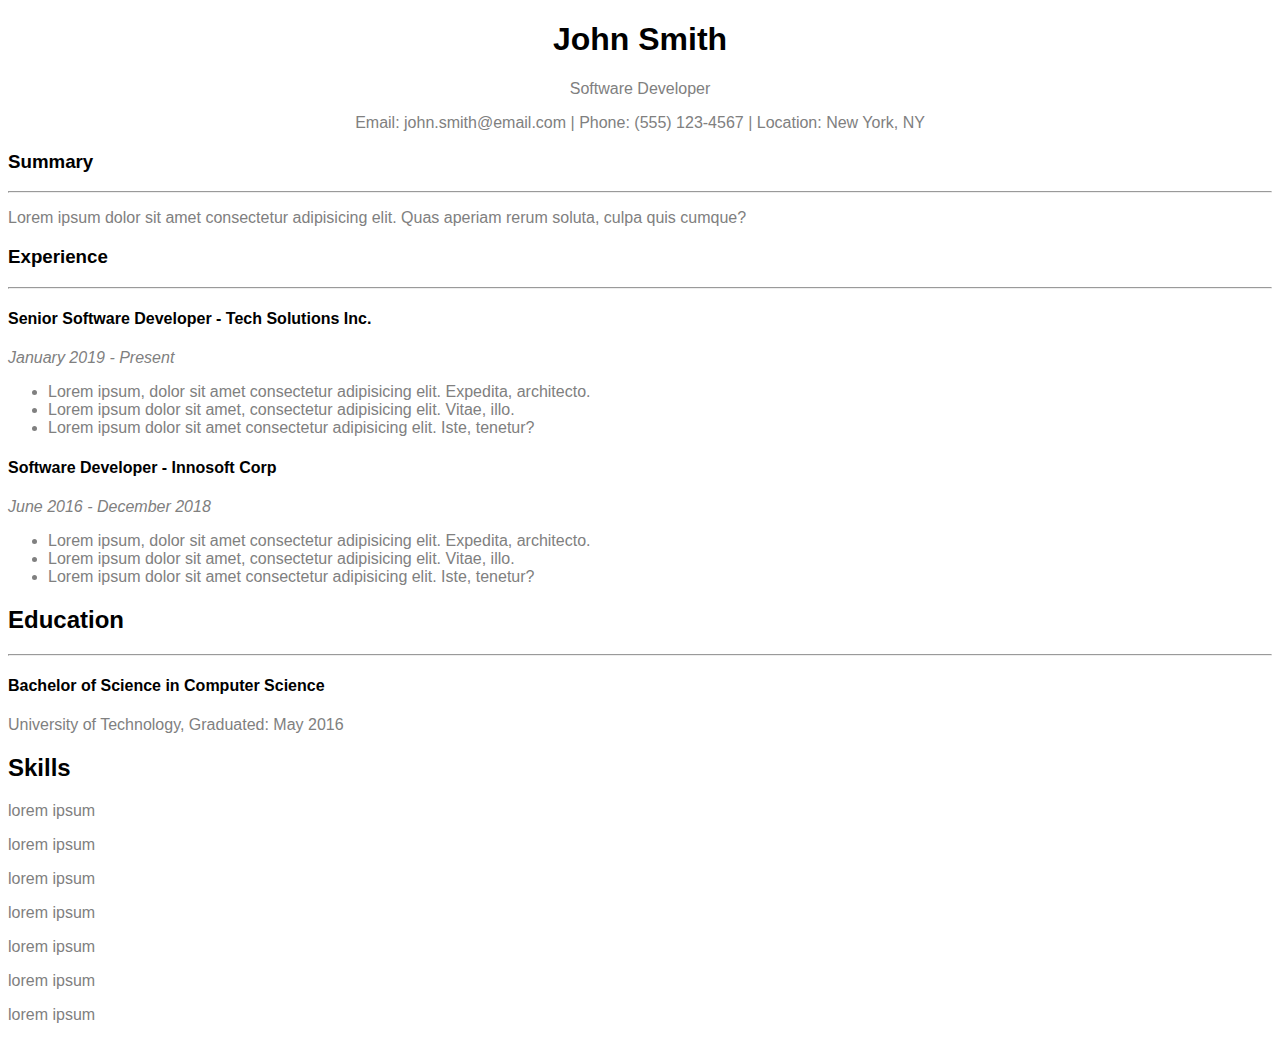
<file: index.html>
<!DOCTYPE html>
<html lang="en">
<head>
    <meta charset="UTF-8">
    <meta name="viewport" content="width=device-width, initial-scale=1.0">
    <link rel = "stylesheet" href="simple.css">
    <title>Simple Resume</title>
</head>
<body>
   <div class = "headin"> 
    <h1>John Smith</h1>
    <p>Software Developer</p>
    <p>Email: john.smith@email.com | Phone: (555) 123-4567 | Location: New York, NY</p>
    
</div>

<div class = "below">
    <h3>Summary</h3>
    <hr>
    <p>Lorem ipsum dolor sit amet consectetur adipisicing elit. Quas aperiam rerum soluta, culpa quis cumque?</p>
    <h3>Experience</h3>
    <hr>
    <h4>Senior Software Developer - Tech Solutions Inc.</h4>
    <p class = "date">January 2019 - Present</p>
    <ul>
        <li>Lorem ipsum, dolor sit amet consectetur adipisicing elit. Expedita, architecto.</li>
        <li>Lorem ipsum dolor sit amet, consectetur adipisicing elit. Vitae, illo.</li>
        <li>Lorem ipsum dolor sit amet consectetur adipisicing elit. Iste, tenetur?</li>
    </ul>
    <h4>Software Developer - Innosoft Corp</h4>
    <p class = "date">June 2016 - December 2018</p>
    <ul>
        <li>Lorem ipsum, dolor sit amet consectetur adipisicing elit. Expedita, architecto.</li>
        <li>Lorem ipsum dolor sit amet, consectetur adipisicing elit. Vitae, illo.</li>
        <li>Lorem ipsum dolor sit amet consectetur adipisicing elit. Iste, tenetur?</li>
    </ul>

    <h2>Education</h2>
    <hr>
    <h4>Bachelor of Science in Computer Science</h4>
    <p>University of Technology, Graduated: May 2016</p>

    <h2>Skills</h2>
    <p>lorem ipsum</p>
    <p>lorem ipsum</p>
    <p>lorem ipsum</p>
    <p>lorem ipsum</p>
    <p>lorem ipsum</p>
    <p>lorem ipsum</p>
    <p>lorem ipsum</p>
</div>
</body>
</html>
</file>
<file: simple.css>
body
{
    font-family:Arial, Helvetica, sans-serif;
}

.headin
{
    text-align: center;
}
li,p
{
    color:grey;
}

.date
{
    color: grey;
    font-style: italic;
}
</file>
